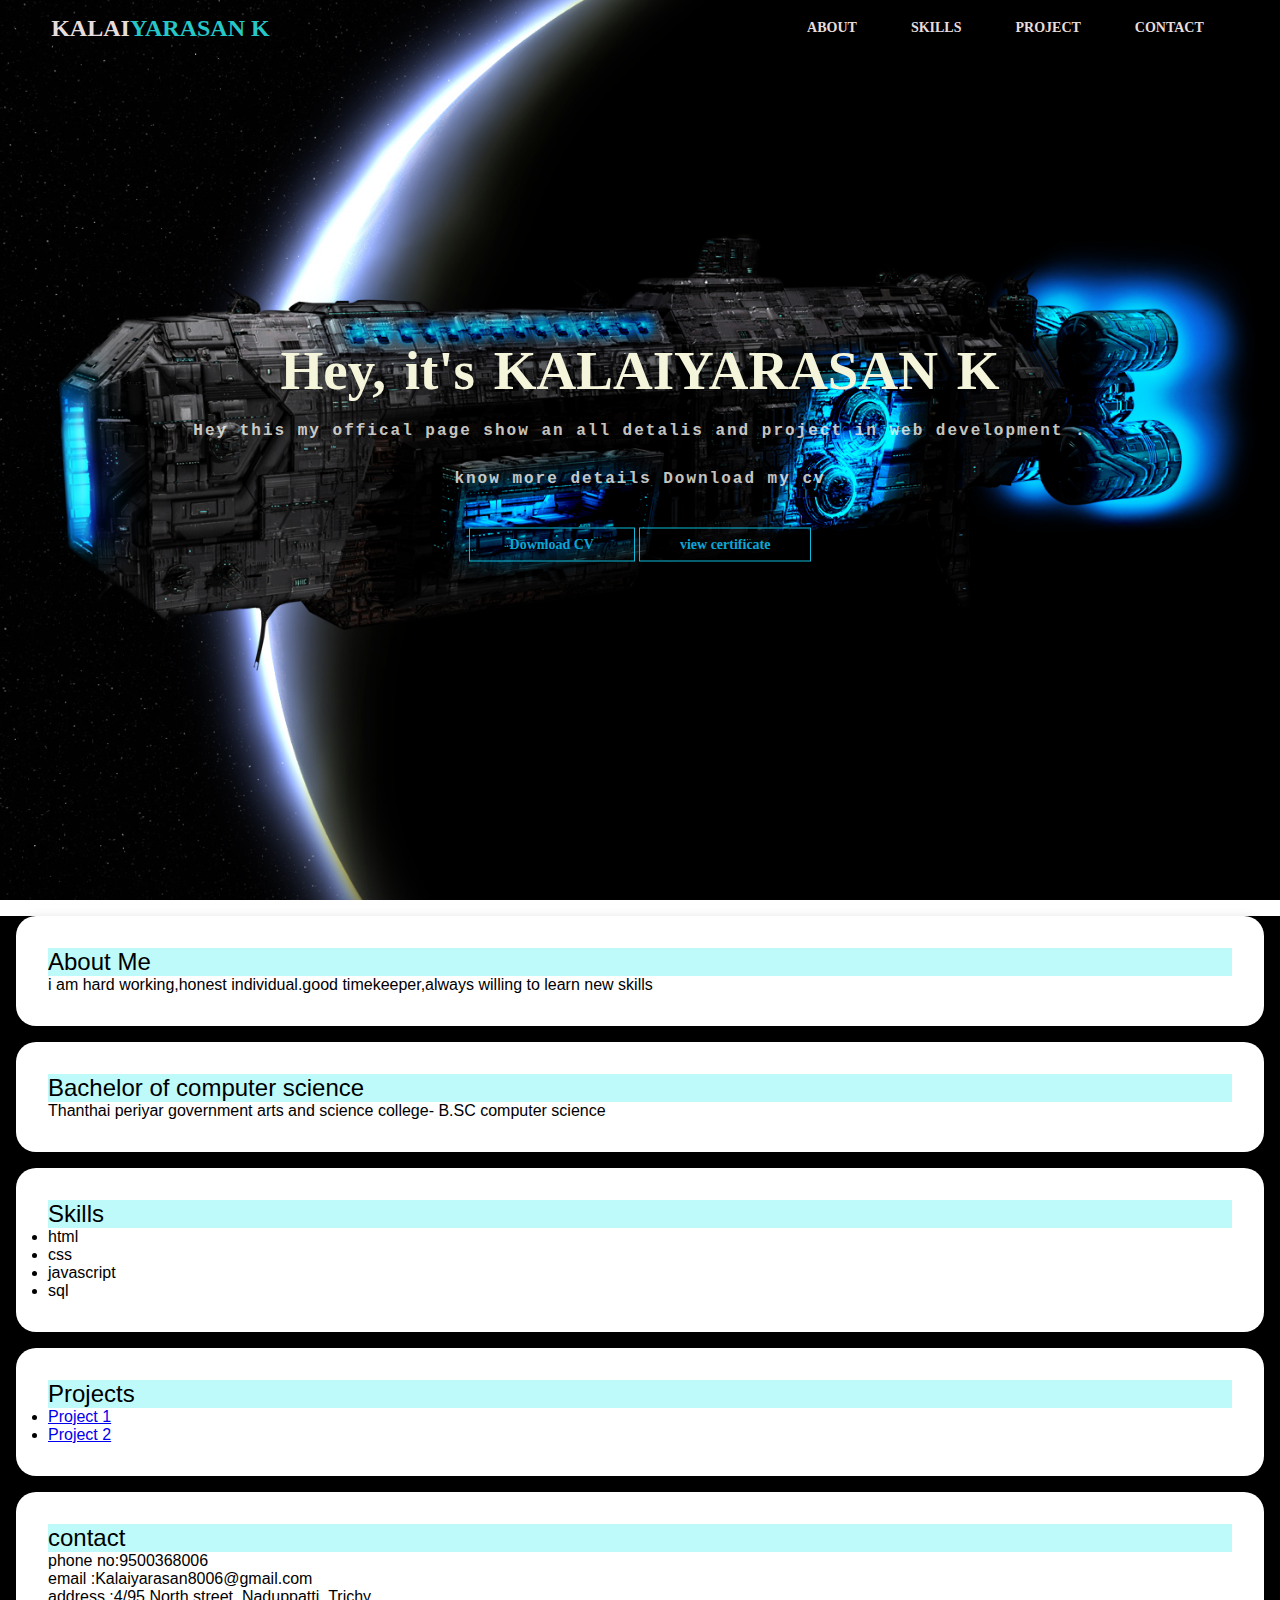
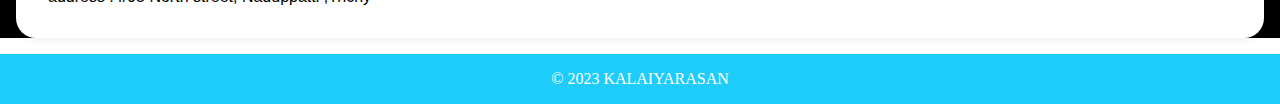
<file: index.html>
<!DOCTYPE html>
<html lang="en">
<head>
    <meta charset="UTF-8">
    <meta name="viewport" content="width=device-width, initial-scale=1.0">
    <title>kalai's profile</title>
    <link rel="stylesheet" href="page.css">
</head>
<body>

    <section class="header">
        <nav>
            <a href="ccc.html">KALAI<span>YARASAN K</span></a>
            <div class="nav-links">
                <ul>
                    <li><a href="#about">ABOUT</a></li>
                    <li><a href="#skills">SKILLS</a></li>
                    <li><a href="#projects">PROJECT</a></li>
                    <li><a href="#CONTACT">CONTACT</a></li>
                </ul>
        </nav>
            </div>
    </section>   
            <div class="text-box">
                
                <h1> Hey, it's KALAIYARASAN K</h1>
                <p>Hey this my offical page show an all detalis and project in web development .</p>
                    <p>know more details Download my cv  </p>
            <a href="resume.pdf">Download CV  </a>
            <a href="certificate.html">view certificate </a>
            </div>

     </nav>
     <div class="main">
    <section id="about">
        <div class="section-content">
            <h2>About Me</h2>
            <p>i am hard working,honest individual.good timekeeper,always willing to learn new skills</p>
        </div>
    </section>
    <section id="education">
        <div class="section-content">
            <h2>Bachelor of computer science</h2>
            <p>Thanthai periyar government arts and science college- B.SC computer science</p>
        </div>
    </section>
    

    <section id="skills">
        <div class="section-content">
            <h2>Skills</h2>
            <ul>
                <li>html</li>
                <li>css</li>
                <li>javascript</li>
                <li>sql</li>
            </ul>
        </div>
    </section>

    <section id="projects">
        <div class="section-content">
            <h2>Projects</h2>
            <ul>
                <li><a href="pro1.jpg">Project 1</a></li>
                <li><a href="pro2.jpg">Project 2</a></li>
                <!-- Add more project links here -->
            </ul>
        </div>
    </section>
    <section id="CONTACT">
        <div class="section-content">
            <h2>contact</h2>
            <p>phone no:9500368006</p>
            <p>email :Kalaiyarasan8006@gmail.com</p>
            <p>address :4/95 North street, Naduppatti ,Trichy</address></p>
        </div>
    </section>
</div>
    <footer>
        <p>&copy; 2023 KALAIYARASAN</p>
    </footer>
</body>
</html>
</file>
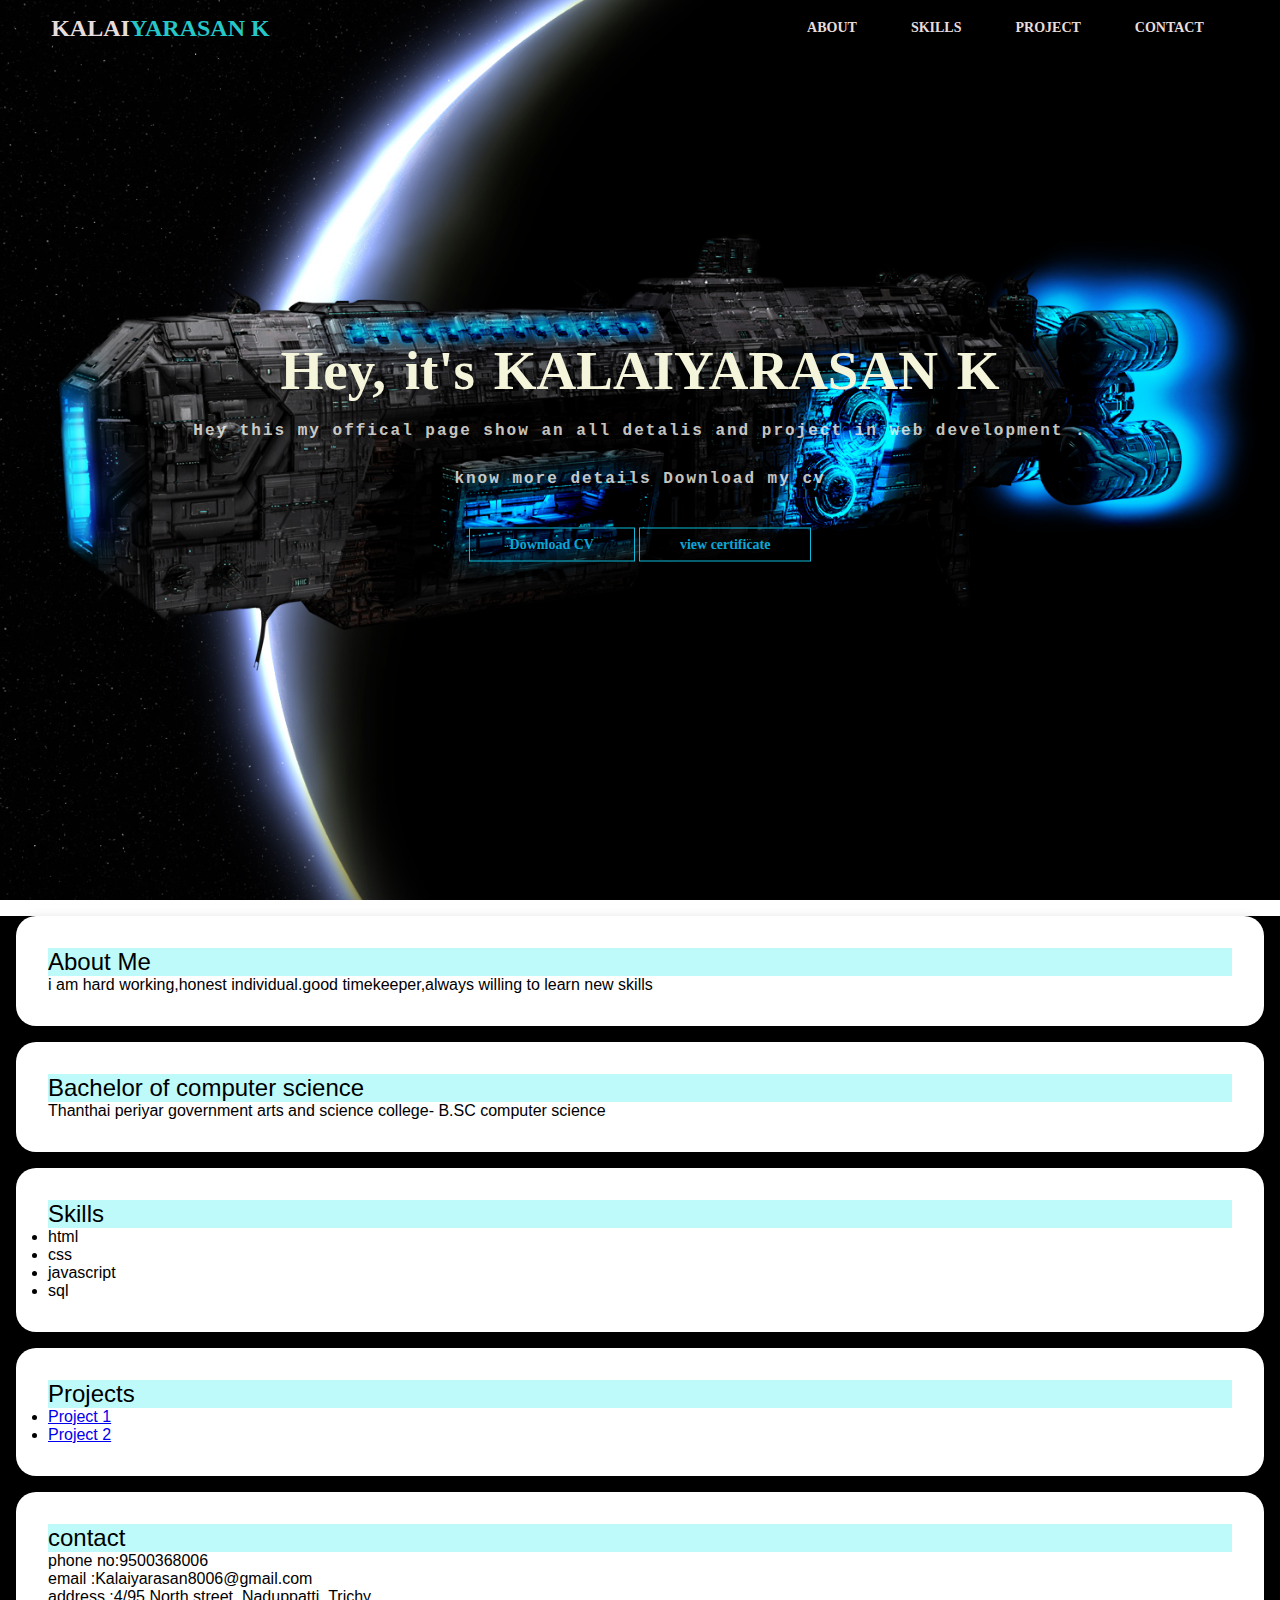
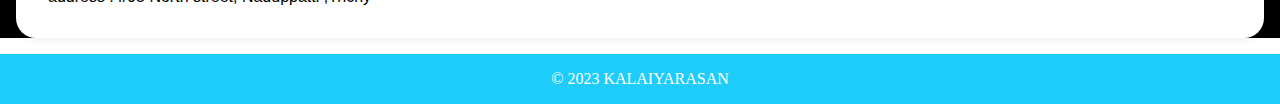
<file: sss.html>
<!DOCTYPE html>
<html lang="en">
<head>
    <meta charset="UTF-8">
    <meta name="viewport" content="width=device-width, initial-scale=1.0">
    <title>kalai's profile</title>
    <link rel="stylesheet" href="sss.css">
</head>
<body>

    <section class="header">
        <nav>
            <a href="ccc.html">KALAI<span>YARASAN K</span></a>
            <div class="nav-links">
                <ul>
                    <li><a href="#about">ABOUT</a></li>
                    <li><a href="#skills">SKILLS</a></li>
                    <li><a href="#projects">PROJECT</a></li>
                    <li><a href="#CONTACT">CONTACT</a></li>
                </ul>
        </nav>
            </div>
    </section>   
            <div class="text-box">
                
                <h1> Hey, it's KALAIYARASAN K</h1>
                <p>Hey this my offical page show an all detalis and project in web development .</p>
                    <p>know more details Download my cv  </p>
            <a href="resume.pdf">Download CV  </a>
            <a href="certificare.html">view certificate </a>
            </div>

     </nav>
     <div class="main">
    <section id="about">
        <div class="section-content">
            <h2>About Me</h2>
            <p>i am hard working,honest individual.good timekeeper,always willing to learn new skills</p>
        </div>
    </section>
    <section id="education">
        <div class="section-content">
            <h2>Bachelor of computer science</h2>
            <p>Thanthai periyar government arts and science college- B.SC computer science</p>
        </div>
    </section>
    

    <section id="skills">
        <div class="section-content">
            <h2>Skills</h2>
            <ul>
                <li>html</li>
                <li>css</li>
                <li>javascript</li>
                <li>sql</li>
            </ul>
        </div>
    </section>

    <section id="projects">
        <div class="section-content">
            <h2>Projects</h2>
            <ul>
                <li><a href="pro1.jpg">Project 1</a></li>
                <li><a href="pro2.jpg">Project 2</a></li>
                <!-- Add more project links here -->
            </ul>
        </div>
    </section>
    <section id="CONTACT">
        <div class="section-content">
            <h2>contact</h2>
            <p>phone no:9500368006</p>
            <p>email :Kalaiyarasan8006@gmail.com</p>
            <p>address :4/95 North street, Naduppatti ,Trichy</address></p>
        </div>
    </section>
</div>
    <footer>
        <p>&copy; 2023 KALAIYARASAN</p>
    </footer>
</file>
<file: page.css>
*{
    margin: 0;
    padding: 0;
}
  h2 {
    font-weight: 400;
    background-color: rgb(191, 250, 250);
    font-style: inherit;
}
.header {
    min-height: 100vh;
    width: 100%;
    background: url(aa.jpg);
    background-position: center;
    background-size: cover;
    position: relative;
}
nav {
    display: flex;
    align-items: center;
    justify-content: space-between;
    padding: 1% 4%;
    
}
nav a {
    color: rgb(231, 221, 221);
    font-size: x-large;
    text-decoration: none;
    font-weight: bold;

}
nav a span{
    color: rgb(38, 199, 199);
}

.nav links {
    flex: 1;
    text-align: right;

}
.nav-links ul li {
display: inline-block;
margin: 5px 25px;

}
.nav-links ul li a{
 font-size: 14px;
 text-decoration: none;

}
.nav-links ul li a::after{
    content: '';
    display: block;
    margin: auto;
    height: 3px;
    width: 0%;
    background: blue;
    transition: .2s;
}
.nav-links ul li a:hover:after{
    width: 100%;
    
}
.text-box{
    width: 90%;
    color: rgb(17, 16, 16);
    position: absolute;
    top: 50%;
    left: 50%;
    transform: translate(-50%, -50%);
    text-align: center;
}
.text-box h1 {
font-size: 55px;font-family: serif;
margin-bottom: 20px;
word-spacing: 5px;
color: beige;

}
.text-box p {
    margin-bottom: 30px;
    letter-spacing: 2px;
    color: #f0f0ecd5;
    font-family: 'Courier New', Courier, monospace;
    font-weight: bolder;
}
.text-box a {
    font-size: 14px;
    text-decoration: none;
    color: rgb(10, 167, 214);
    display: inline-block;
    padding: 8px 40px;
    border: 1px solid rgb(12, 187, 218);
    margin-top: 10px;
    background: transparent;
    transition: .6s;
    font-weight: bold;
    

}
.text-box a:hover{
    background: rgb(1, 10, 1);
    border: 1px solid black;
}

.section-content {
    background-color: #fff;
    padding: 2rem;
    margin: 1rem;
    border-radius: 20px;
    box-shadow: 0 0 10px rgba(0, 0, 0, 0.1);
    font-family: 'Gill Sans', 'Gill Sans MT', Calibri, 'Trebuchet MS', sans-serif;
    text-decoration: none;
}
footer {
    text-align: center;
    padding: 1rem 0;
    background-color: #1dccf8;
    color: #fff;
}
.main {
    background: black;
}
</file>
<file: sss.css>
*{
    margin: 0;
    padding: 0;
}
  h2 {
    font-weight: 400;
    background-color: rgb(191, 250, 250);
    font-style: inherit;
}
.header {
    min-height: 100vh;
    width: 100%;
    background: url(aa.jpg);
    background-position: center;
    background-size: cover;
    position: relative;
}
nav {
    display: flex;
    align-items: center;
    justify-content: space-between;
    padding: 1% 4%;
    
}
nav a {
    color: rgb(231, 221, 221);
    font-size: x-large;
    text-decoration: none;
    font-weight: bold;

}
nav a span{
    color: rgb(38, 199, 199);
}

.nav links {
    flex: 1;
    text-align: right;

}
.nav-links ul li {
display: inline-block;
margin: 5px 25px;

}
.nav-links ul li a{
 font-size: 14px;
 text-decoration: none;

}
.nav-links ul li a::after{
    content: '';
    display: block;
    margin: auto;
    height: 3px;
    width: 0%;
    background: blue;
    transition: .2s;
}
.nav-links ul li a:hover:after{
    width: 100%;
    
}
.text-box{
    width: 90%;
    color: rgb(17, 16, 16);
    position: absolute;
    top: 50%;
    left: 50%;
    transform: translate(-50%, -50%);
    text-align: center;
}
.text-box h1 {
font-size: 55px;font-family: serif;
margin-bottom: 20px;
word-spacing: 5px;
color: beige;

}
.text-box p {
    margin-bottom: 30px;
    letter-spacing: 2px;
    color: #f0f0ecd5;
    font-family: 'Courier New', Courier, monospace;
    font-weight: bolder;
}
.text-box a {
    font-size: 14px;
    text-decoration: none;
    color: rgb(10, 167, 214);
    display: inline-block;
    padding: 8px 40px;
    border: 1px solid rgb(12, 187, 218);
    margin-top: 10px;
    background: transparent;
    transition: .6s;
    font-weight: bold;
    

}
.text-box a:hover{
    background: rgb(1, 10, 1);
    border: 1px solid black;
}

.section-content {
    background-color: #fff;
    padding: 2rem;
    margin: 1rem;
    border-radius: 20px;
    box-shadow: 0 0 10px rgba(0, 0, 0, 0.1);
    font-family: 'Gill Sans', 'Gill Sans MT', Calibri, 'Trebuchet MS', sans-serif;
    text-decoration: none;
}
footer {
    text-align: center;
    padding: 1rem 0;
    background-color: #1dccf8;
    color: #fff;
}
.main {
    background: black;
}
</file>
